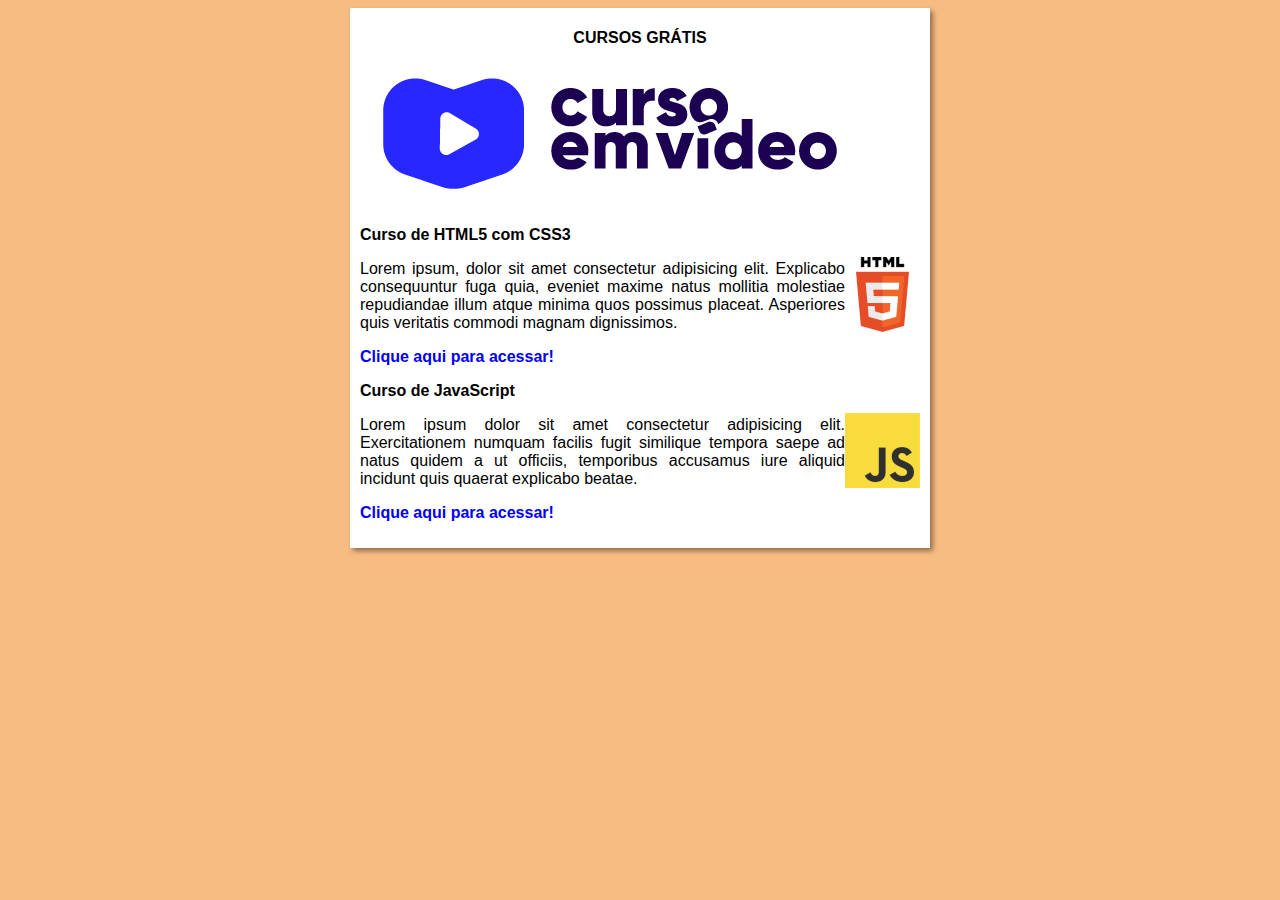
<file: index.html>
<!DOCTYPE html>
<html lang="pt-br">
<head>
    <meta charset="UTF-8">
    <meta http-equiv="X-UA-Compatible" content="IE=edge">
    <meta name="viewport" content="width=device-width, initial-scale=1.0">
    <title>Site do CursoemVídeo</title>
    <link rel="stylesheet" href="estilos/style.css">
</head>
<body>
    <main>
        <header>
            <h1>CURSOS GRÁTIS</h1>
            <img src="imagens/cursoemvideo-logo.png" alt="Logo CursoemVideo">
        </header>
        <article>
            <h2>Curso de HTML5 com CSS3</h2>
            <img class="lado" src="imagens/html5-75.png" alt="HTML5">
            <p>Lorem ipsum, dolor sit amet consectetur adipisicing elit. Explicabo consequuntur fuga quia, eveniet maxime natus mollitia molestiae repudiandae illum atque minima quos possimus placeat. Asperiores quis veritatis commodi magnam dignissimos.</p>

            <p><a href="cursohtml.html">Clique aqui para acessar!</a></p>
        </article>
        <article>
            <h2>Curso de JavaScript</h2>
            <img class="lado" src="imagens/JS-75.png" alt="JavaScript">
            <p>Lorem ipsum dolor sit amet consectetur adipisicing elit. Exercitationem numquam facilis fugit similique tempora saepe ad natus quidem a ut officiis, temporibus accusamus iure aliquid incidunt quis quaerat explicabo beatae.</p>

            <p><a href="cursojavascript.html">Clique aqui para acessar!</a></p>
        </article>
    </main>
</body>
</html>
</file>
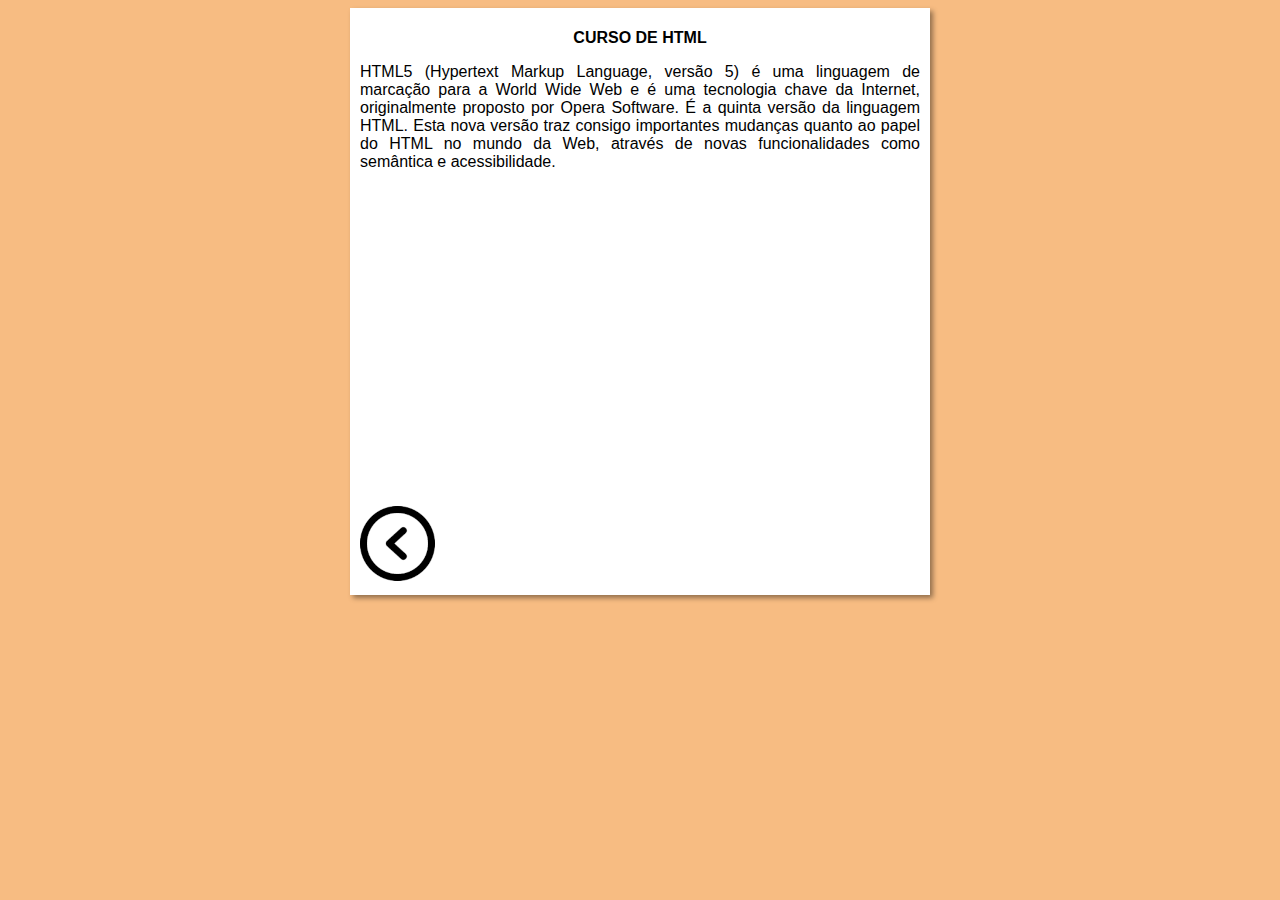
<file: cursohtml.html>
<!DOCTYPE html>
<html lang="pt-br">
<head>
    <meta charset="UTF-8">
    <meta http-equiv="X-UA-Compatible" content="IE=edge">
    <meta name="viewport" content="width=device-width, initial-scale=1.0">
    <title>Curso de HTML5</title>
    <link rel="stylesheet" href="estilos/style.css">
</head>
<body>
    <main>
        <h1>CURSO DE HTML</h1>
        <p>HTML5 (Hypertext Markup Language, versão 5) é uma linguagem de marcação para a World Wide Web e é uma tecnologia chave da Internet, originalmente proposto por Opera Software. É a quinta versão da linguagem HTML. Esta nova versão traz consigo importantes mudanças quanto ao papel do HTML no mundo da Web, através de novas funcionalidades como semântica e acessibilidade. </p>

        <iframe width="560" height="315" src="https://www.youtube.com/embed/Ejkb_YpuHWs" title="YouTube video player" frameborder="0" allow="accelerometer; autoplay; clipboard-write; encrypted-media; gyroscope; picture-in-picture" allowfullscreen></iframe>

        <a href="index.html"><img src="imagens/voltar-75.png" alt="Voltar"></a>
    </main>
</body>
</html>
</file>
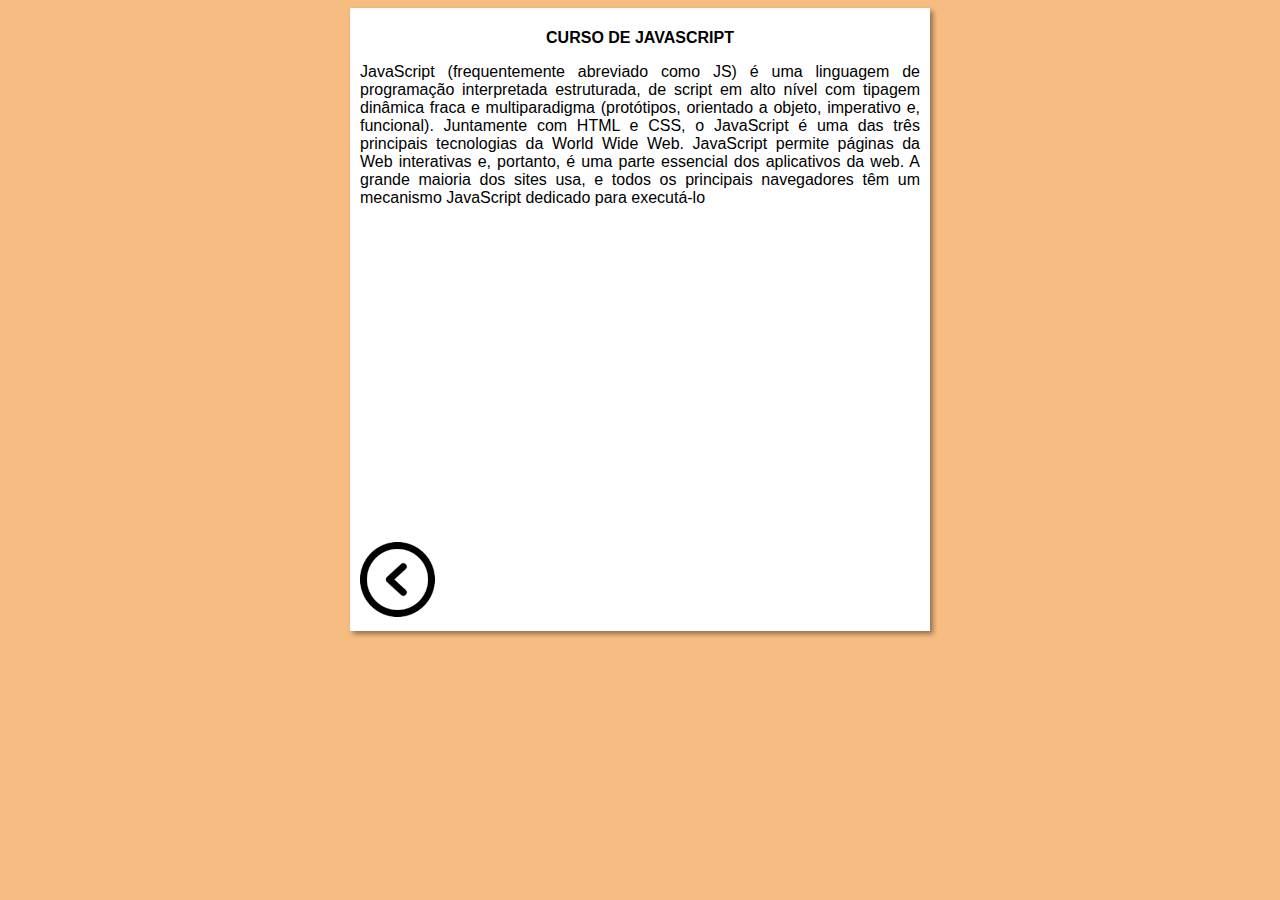
<file: cursojavascript.html>
<!DOCTYPE html>
<html lang="pt-br">
<head>
    <meta charset="UTF-8">
    <meta http-equiv="X-UA-Compatible" content="IE=edge">
    <meta name="viewport" content="width=device-width, initial-scale=1.0">
    <title>Curso de JavaScript</title>
    <link rel="stylesheet" href="estilos/style.css">
</head>
<body>
    <main>
        <h1>CURSO DE JAVASCRIPT</h1>
        <p>JavaScript (frequentemente abreviado como JS) é uma linguagem de programação interpretada estruturada, de script em alto nível com tipagem dinâmica fraca e multiparadigma (protótipos, orientado a objeto, imperativo e, funcional). Juntamente com HTML e CSS, o JavaScript é uma das três principais tecnologias da World Wide Web. JavaScript permite páginas da Web interativas e, portanto, é uma parte essencial dos aplicativos da web. A grande maioria dos sites usa, e todos os principais navegadores têm um mecanismo JavaScript dedicado para executá-lo</p>

        <iframe width="560" height="315" src="https://www.youtube.com/embed/BXqUH86F-kA" title="YouTube video player" frameborder="0" allow="accelerometer; autoplay; clipboard-write; encrypted-media; gyroscope; picture-in-picture" allowfullscreen></iframe>

        <a href="index.html"><img src="imagens/voltar-75.png" alt="Voltar"></a>
    </main>
</body>
</html>
</file>
<file: estilos/style.css>
* {
    font-family: Arial, Helvetica, sans-serif;
    font-size: 16px;
}

body{
    background-color: rgb(247, 188, 130);
    text-align: justify;
}

h1{
    text-align: center;
}

img.lado{
    float: right;
}

main{
    background-color: white;
    width: 560px;
    margin: auto;
    padding: 10px;
    box-shadow: 3px 3px 5px rgba(0, 0, 0, 0.411);
}

a{
    text-decoration: none;
    font-weight: bold;
    color: blue;
}

a:hover{
    text-decoration: underline;
}
</file>
